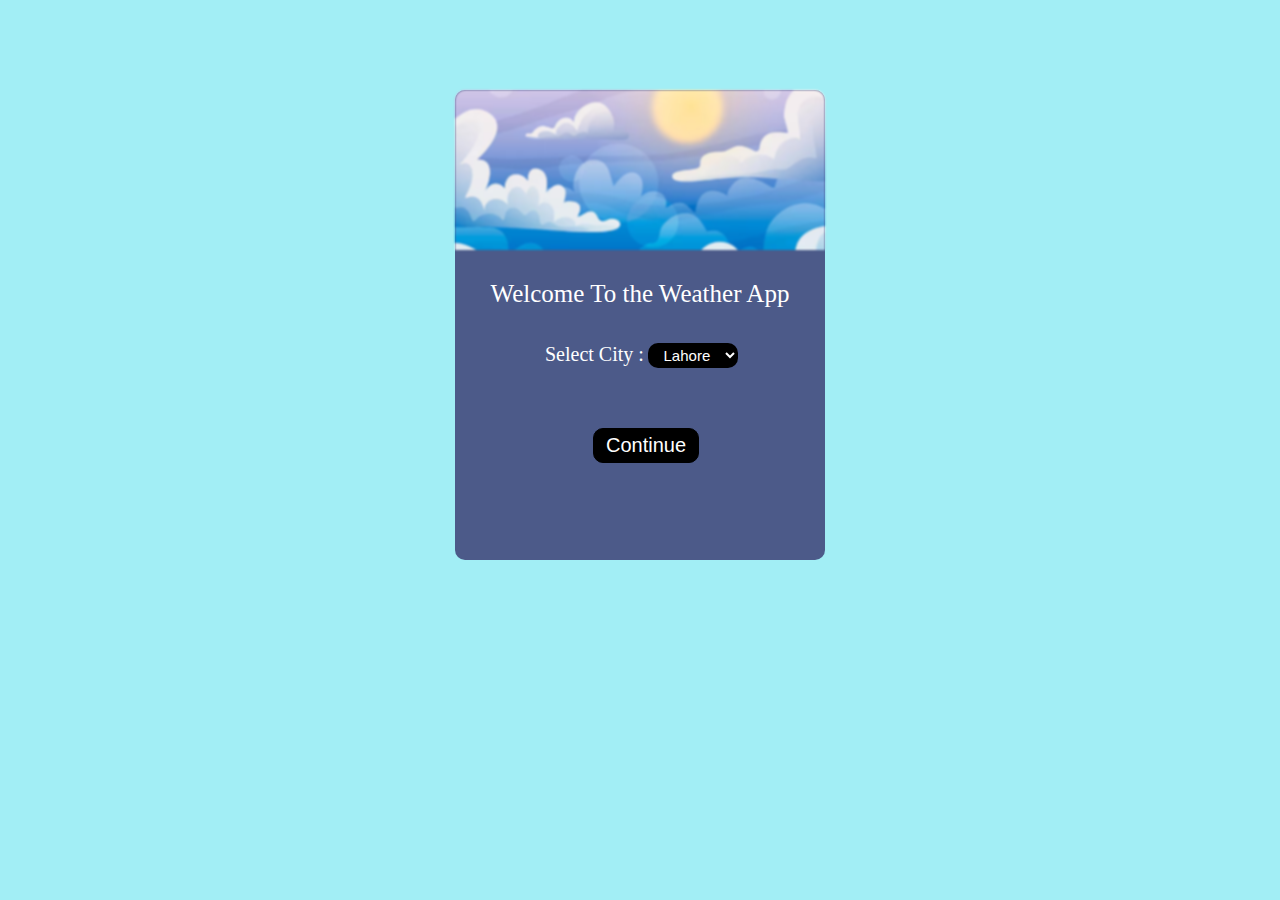
<file: index.html>
<!DOCTYPE html>
<html lang="en">
<head>
    <meta charset="UTF-8">
    <meta name="viewport" content="width=device-width, initial-scale=1.0">
    <title>Weather App</title>
    <link rel="stylesheet" href="style.css">
    <script src="main.js" defer></script>
</head>
<body>
    <div class="main">
        <div class="image">
            <img src="sky-background-video-conferencing_23-2148639325.avif" class="back">
        </div>
        <p class="heading">Welcome To the Weather App</p>
        <div class="sec">
            <label for="city-select">Select City :</label>
            <select class="drop-down">
                <option value="lahore">Lahore</option>
                <option value="karachi">Karachi</option>
                <option value="islamabad">Islamabad</option>
                <option value="multan">Multan</option>
                <option value="attock">Attock</option>
                <option value="dubai">Dubai</option>
                <option value="new york">New York</option>
                <option value="london">London</option>
                <option value="alaska">Alaska</option>
                <option value="murree">Murree</option>
                <option value="sydney">Sydney</option>


            </select>
        </div>
       <button class="btn">Continue</button>
    </div>
</body>
</html>
</file>
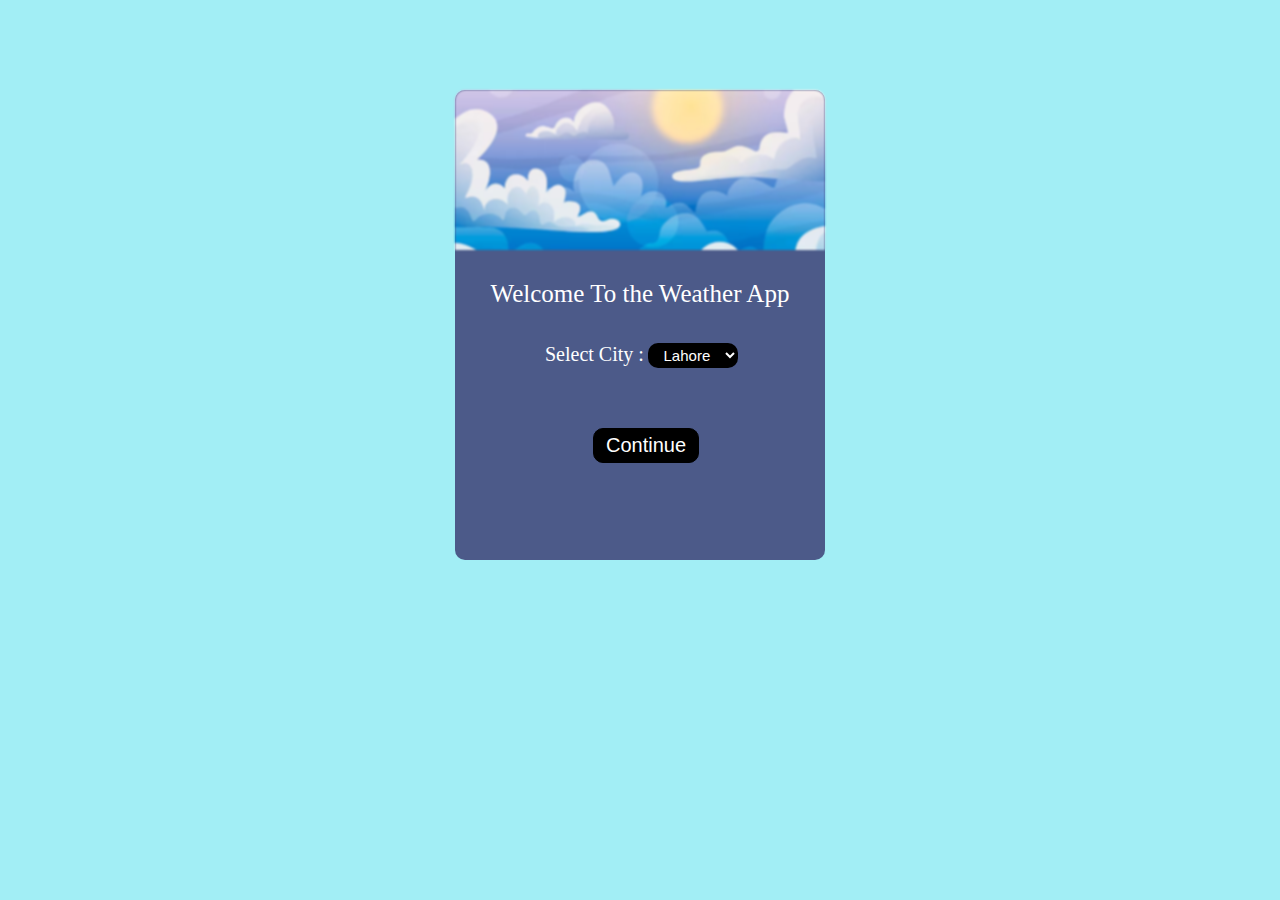
<file: second.html>
<!DOCTYPE html>
<html lang="en">

<head>
    <meta charset="UTF-8">
    <meta name="viewport" content="width=device-width, initial-scale=1.0">
    <title>Document</title>
    <link rel="stylesheet" href="style.css">
    <script src="second.js" defer></script>
</head>

<body>
    <div class="main">
        <!-- ------------------------------------ AIDAR CHANGING HOYI AE -->
        <div class="spinner" id="spinner"></div>
        <div class="image2" id="image2">
            <img src="2.jpg" class="back2">
            <div class="dis">
                <p class="temp">40&degC</p>
                <p class="discription">Broken Clouds</p>
            </div>
            <div class="details">
                <div class="humidity">
                    <img src="icons8-humidity-50.png" class="icon">
                    <div class="text">
                        <p class="humidity-info">0%</p>
                        <p>Humidity</p>
                    </div>
                </div>
                <div class="wind">
                    <img src="icons8-wind-50.png" class="icon">
                    <div class="text">
                        <p class="wind-info">0%</p>
                        <p>Wind</p>
                    </div>
                </div>
            </div>
            <button class="btn2" onclick="window.location.href='index.html';">Back</button>
        </div>
    </div>
</body>

</html>
</file>
<file: style.css>
* {
    margin: 0;
    padding: 0;
    box-sizing: border-box;
}

body {
    display: flex;
    align-items: center;
    justify-content: center;
    color: white;
    background-color: rgb(162, 238, 245);
    /* background: linear-gradient(150deg,yellow , pink); */
}

.main {
    border: none;
    border-radius: 10px;
    height: 470px;
    width: 370px;
    background-color: rgb(76, 90, 137);
    margin-top: 90px;
}

.image {
    height: 160px;
}

.image2 {
    height: 230px;
}

.back{
    height: 100%;
    width: 100%;
    border-top-left-radius: 10px;
    border-top-right-radius: 10px;
    object-fit: cover;
    filter: blur(1px);
}

.heading{
    margin-top: 30px;
    font-size: 25px;
    text-align: center;
}

.sec {
    display: flex;
    margin-top: 35px;
}

label {
    font-size: 20px;
    margin-left: 90px;
}

.drop-down {
    text-align: center;
    font-size: 15px;
    margin-left: 4px;
    border-radius: 10px;
    padding-top: 3px;
    padding-bottom: 3px;
    border: none;
    outline: none;
    background-color: rgb(0, 0, 0);
    color: white;
}

.btn {
    margin-top: 60px;
    margin-left: 138px;
    font-size: 20px;
    color: rgb(255, 255, 255);
    text-decoration: none;
    border: 1px solid black;
    padding: 5px 12px;
    border-radius: 10px;
    background-color: #000000;
}
.btn2{
    margin-top: 50px;
    margin-left: 150px;
    font-size: 20px;
    color: rgb(255, 255, 255);
    text-decoration: none;
    border: 1px solid rgb(0, 0, 0);
    padding: 5px 12px;
    border-radius: 10px;
    background-color: #000000;
}
.back2{
    height: 100%;
    width: 100%;
    border-top-left-radius: 10px;
    border-top-right-radius: 10px;
    object-fit: cover;
    filter: blur(1px);
}
.dis{
 /* display: flex; */
 /* align-content: center;
 justify-content: top; */
 position: absolute;
 top: 20%;
 left: 46%;
 right:46%;
}
.temp {
    color: rgb(15, 15, 15);
    /* position: absolute;
    top: 20%;
    right: 47%; */
    font-size: 35px;
    font-weight: bold;
    text-align: center;
}
.discription{
    color: rgb(10, 10, 10);
    /* position: absolute;
    top: 26%;
    right: 45%; */
    font-size: 18px;
    text-align: center;
    line-height: 17px;
}
.details{
    /* border:1px solid black; */
    height: 100px;
    display: flex;
    align-items: center;
    justify-content: space-around;
    margin-top: 20px;
}
.humidity{
    display: flex;
}
.wind{
    display: flex;
}
.icon{
    height: 45px;
    margin-right: 10px;
}
.text{
    line-height: 22px;
    font-size: 20px;
}

/* //------------------------------------ AIDAR CHANGING HOYI AE */

.spinner {
    position: absolute;
    left: 46%;
    top: 40%;
    transform: translate(-50%, -50%);
    border: 16px solid #f3f3f3; 
    border-top: 16px solid #3498db; 
    border-radius: 50%;
    width: 120px;
    height: 120px;
    animation: spin 2s linear infinite;
}

@keyframes spin{
    0% { transform: rotate(0deg); }
    100% { transform: rotate(360deg); }
}

.content {
    display: none;
}
</file>
